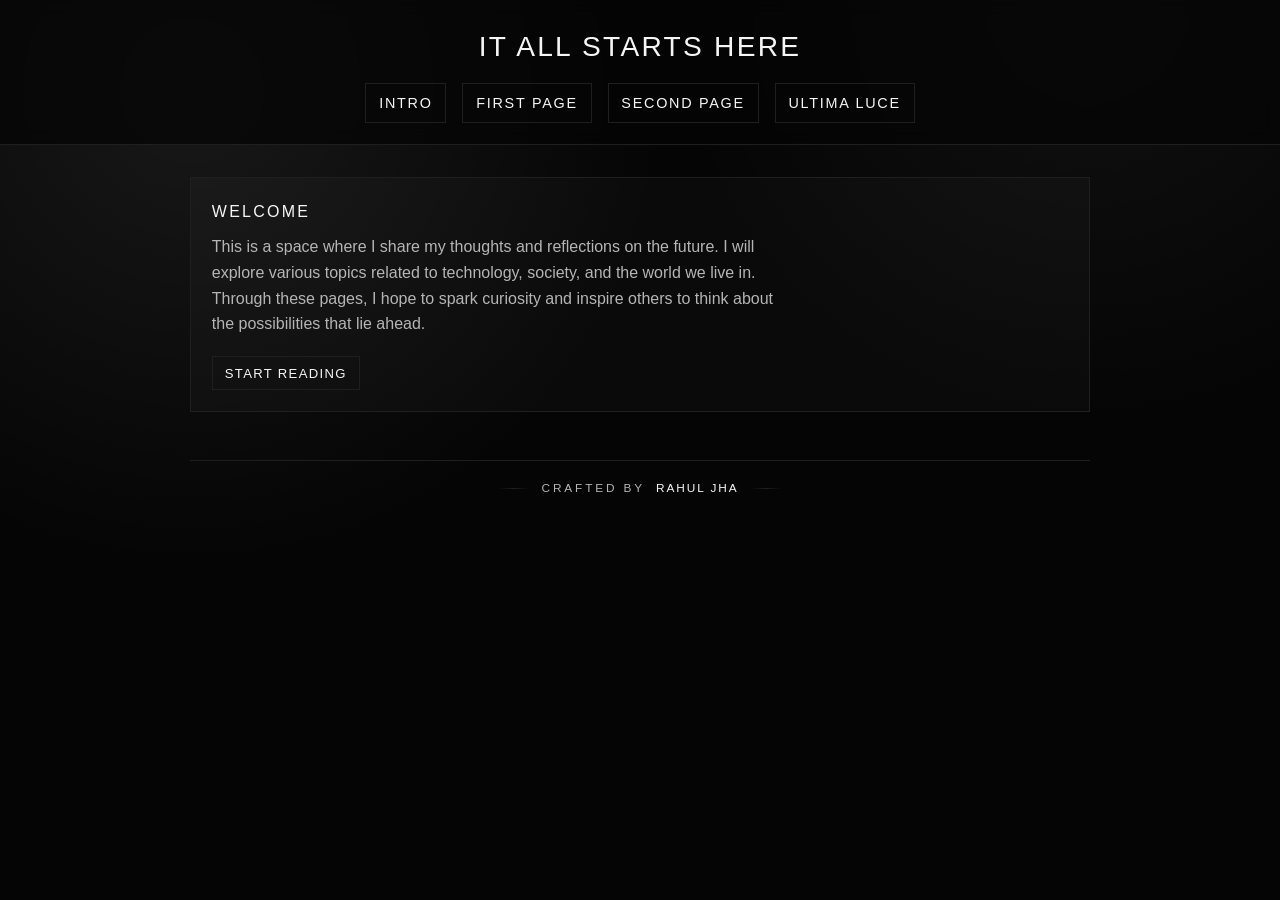
<file: index.html>
<!DOCTYPE html>
<html lang="en">
<head>
    <meta charset="UTF-8">
    <meta name="viewport" content="width=device-width, initial-scale=1.0">
    <title>Future Notes | Home</title>
    <link rel="stylesheet" href="index.css">
    <script src="script.js" defer></script>
</head>
<body>
    <header class="site-header">
        <h1>It All Starts Here</h1>
        <nav aria-label="Main navigation">
            <a href="intro.html">Intro</a>
            <a href="first-page.html">First Page</a>
            <a href="second-page.html">Second Page</a>
            <a href="ultima-luce.html">Ultima Luce</a>
        </nav>
    </header>

    <main>
        <section class="panel">
            <h2>Welcome</h2>
            <p>
                This is a space where I share my thoughts and reflections on the future. I will explore various topics related to technology, society, and the world we live in. Through these pages, I hope to spark curiosity and inspire others to think about the possibilities that lie ahead.
            </p>
            <div class="pager">
                <a href="intro.html">Start Reading</a>
            </div>
        </section>
    </main>

    <footer class="site-footer">
        <p>Crafted by <span>Rahul Jha</span></p>
    </footer>
</body>
</html>
</file>
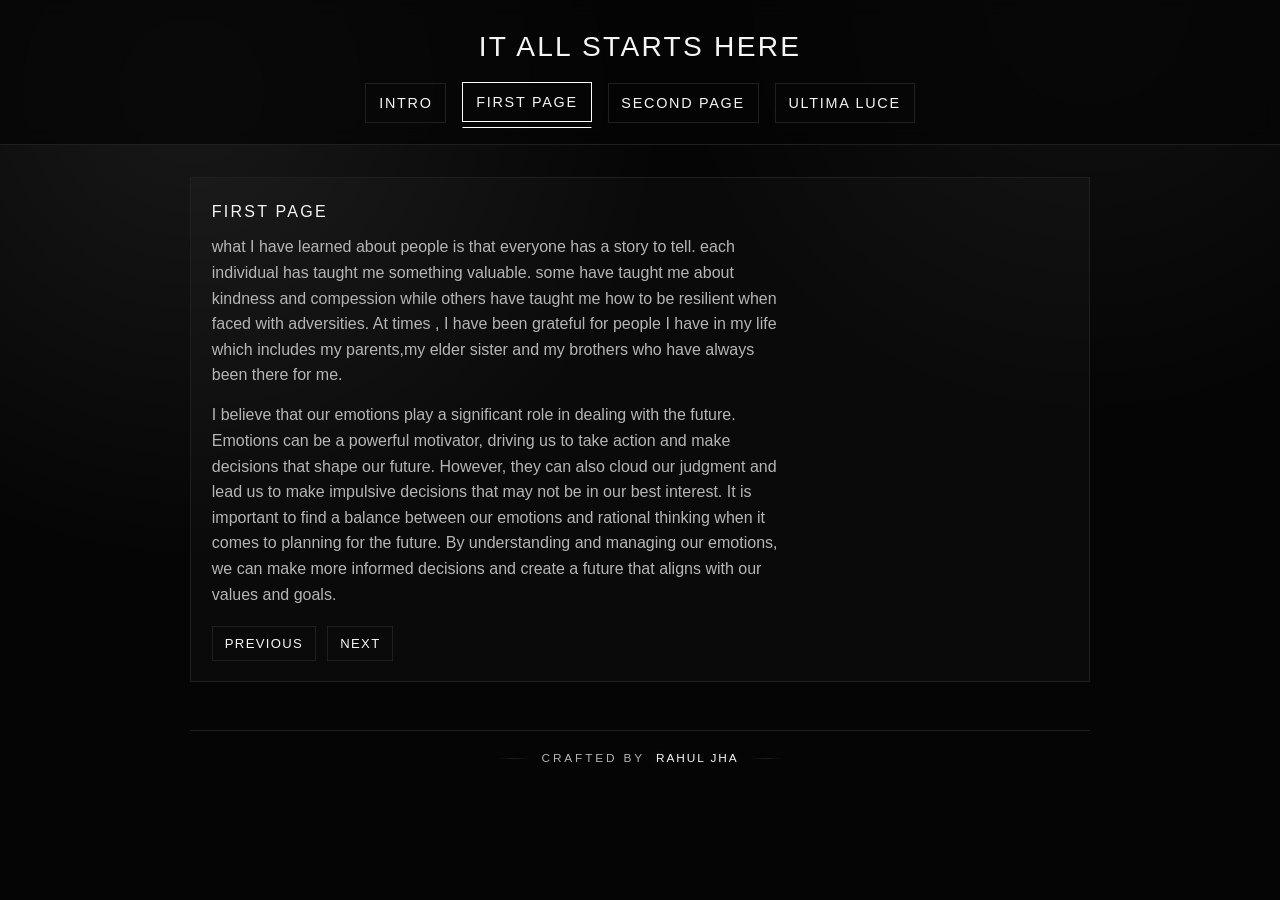
<file: first-page.html>
<!DOCTYPE html>
<html lang="en">
<head>
    <meta charset="UTF-8">
    <meta name="viewport" content="width=device-width, initial-scale=1.0">
    <title>Future Notes | First Page</title>
    <link rel="stylesheet" href="index.css">
    <script src="script.js" defer></script>
</head>
<body>
    <header class="site-header">
        <h1>It All Starts Here</h1>
        <nav aria-label="Main navigation">
            <a href="intro.html">Intro</a>
            <a href="first-page.html" class="active">First Page</a>
            <a href="second-page.html">Second Page</a>
            <a href="ultima-luce.html">Ultima Luce</a>
        </nav>
    </header>

    <main>
        <section class="panel">
            <h2>First Page</h2>
            <p>
                what I have learned about people is that everyone has a story to tell. each individual has taught me something valuable. some have taught me about kindness and compession while others have taught me how to be resilient when faced with adversities. At times , I have been grateful for people I have in my life which includes my parents,my elder sister and my brothers who have always been there for me.
            </p>
             <p>
                I believe that our emotions play a significant role in dealing with the future. Emotions can be a powerful motivator, driving us to take action and make decisions that shape our future. However, they can also cloud our judgment and lead us to make impulsive decisions that may not be in our best interest. It is important to find a balance between our emotions and rational thinking when it comes to planning for the future. By understanding and managing our emotions, we can make more informed decisions and create a future that aligns with our values and goals.
            </p>
            <div class="pager">
                <a href="intro.html">Previous</a>
                <a href="second-page.html">Next</a>
            </div>
        </section>
    </main>

    <footer class="site-footer">
        <p>Crafted by <span>Rahul Jha</span></p>
    </footer>
</body>
</html>
</file>
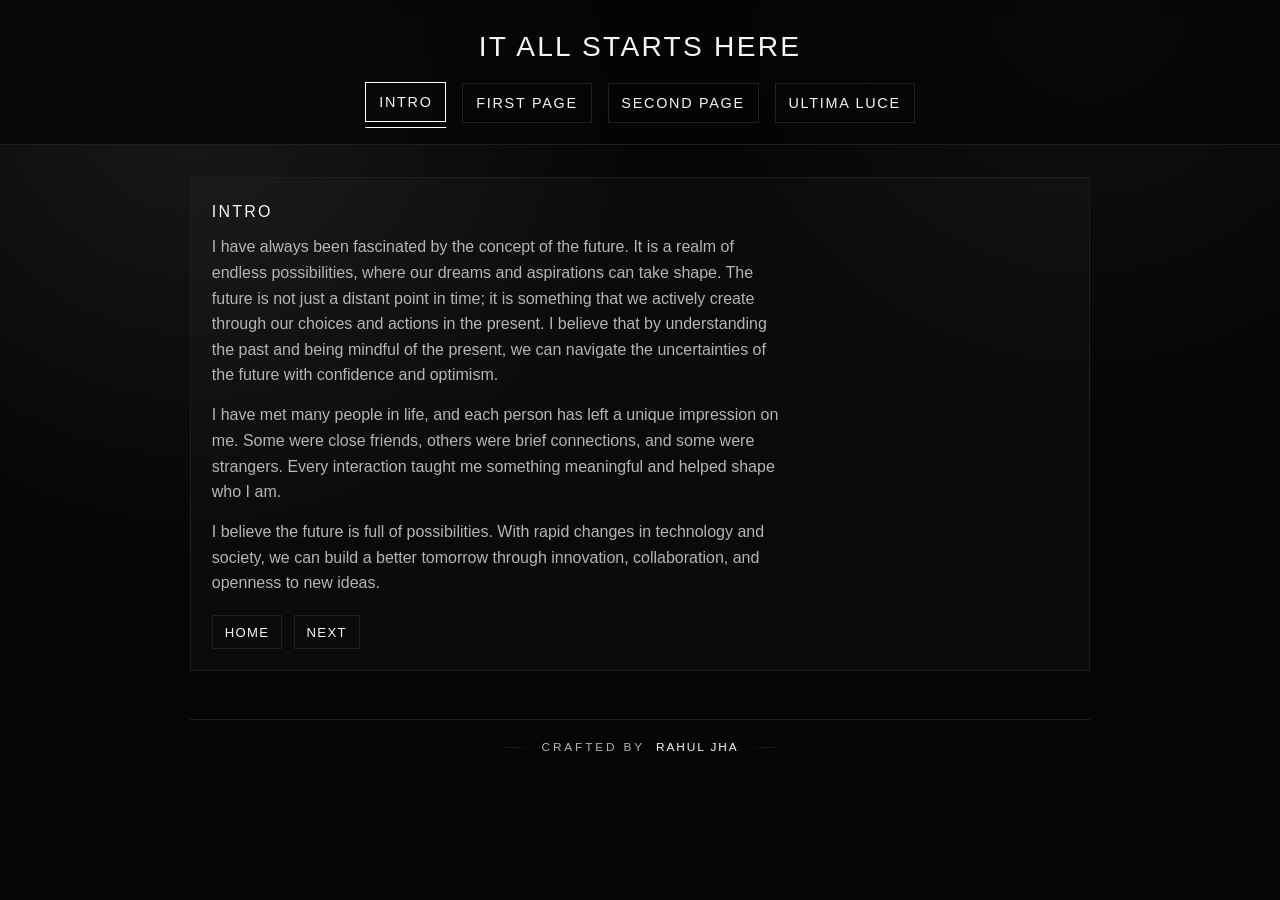
<file: intro.html>
<!DOCTYPE html>
<html lang="en">
<head>
    <meta charset="UTF-8">
    <meta name="viewport" content="width=device-width, initial-scale=1.0">
    <title>Future Notes | Intro</title>
    <link rel="stylesheet" href="index.css">
    <script src="script.js" defer></script>
</head>
<body>
    <header class="site-header">
        <h1>It All Starts Here</h1>
        <nav aria-label="Main navigation">
            <a href="intro.html" class="active">Intro</a>
            <a href="first-page.html">First Page</a>
            <a href="second-page.html">Second Page</a>
            <a href="ultima-luce.html">Ultima Luce</a>
        </nav>
    </header>

    <main>
        <section class="panel">
            <h2>Intro</h2>
                <p>
                    I have always been fascinated by the concept of the future. It is a realm of endless possibilities, where our dreams and aspirations can take shape. The future is not just a distant point in time; it is something that we actively create through our choices and actions in the present. I believe that by understanding the past and being mindful of the present, we can navigate the uncertainties of the future with confidence and optimism.
                </p>
            <p>
                I have met many people in life, and each person has left a unique impression on me. Some were
                close friends, others were brief connections, and some were strangers. Every interaction taught
                me something meaningful and helped shape who I am.
            </p>
            <p>
                I believe the future is full of possibilities. With rapid changes in technology and society, we
                can build a better tomorrow through innovation, collaboration, and openness to new ideas.
            </p>
            <div class="pager">
                <a href="index.html">Home</a>
                <a href="first-page.html">Next</a>
            </div>
        </section>
    </main>

    <footer class="site-footer">
        <p>Crafted by <span>Rahul Jha</span></p>
    </footer>
</body>
</html>
</file>
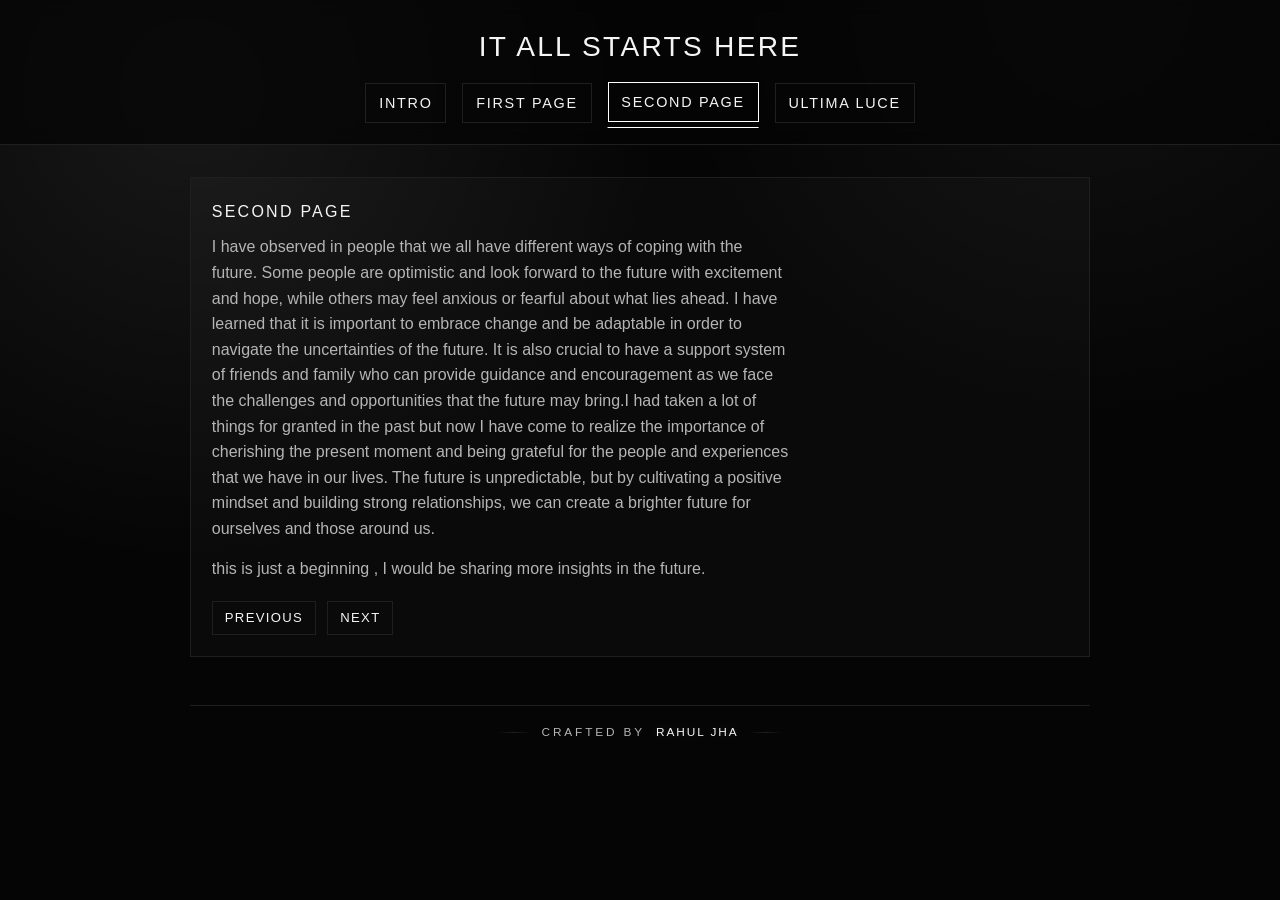
<file: second-page.html>
<!DOCTYPE html>
<html lang="en">
<head>
    <meta charset="UTF-8">
    <meta name="viewport" content="width=device-width, initial-scale=1.0">
    <title>Future Notes | Second Page</title>
    <link rel="stylesheet" href="index.css">
    <script src="script.js" defer></script>
</head>
<body>
    <header class="site-header">
        <h1>It All Starts Here</h1>
        <nav aria-label="Main navigation">
            <a href="intro.html">Intro</a>
            <a href="first-page.html">First Page</a>
            <a href="second-page.html" class="active">Second Page</a>
            <a href="ultima-luce.html">Ultima Luce</a>
        </nav>
    </header>

    <main>
        <section class="panel">
            <h2>Second Page</h2>
            <p>
             I have observed in people that we all have different ways of coping with the future. Some people are optimistic and look forward to the future with excitement and hope, while others may feel anxious or fearful about what lies ahead. I have learned that it is important to embrace change and be adaptable in order to navigate the uncertainties of the future. It is also crucial to have a support system of friends and family who can provide guidance and encouragement as we face the challenges and opportunities that the future may bring.I had taken a lot of things for granted in the past but now I have come to realize the importance of cherishing the present moment and being grateful for the people and experiences that we have in our lives. The future is unpredictable, but by cultivating a positive mindset and building strong relationships, we can create a brighter future for ourselves and those around us.
            </p>
            <p> this is just a beginning , I would be sharing more insights in the future.</p>
            <div class="pager">
                <a href="first-page.html">Previous</a>
                <a href="ultima-luce.html">Next</a>
            </div>
        </section>
    </main>

    <footer class="site-footer">
        <p>Crafted by <span>Rahul Jha</span></p>
    </footer>
</body>
</html>
</file>
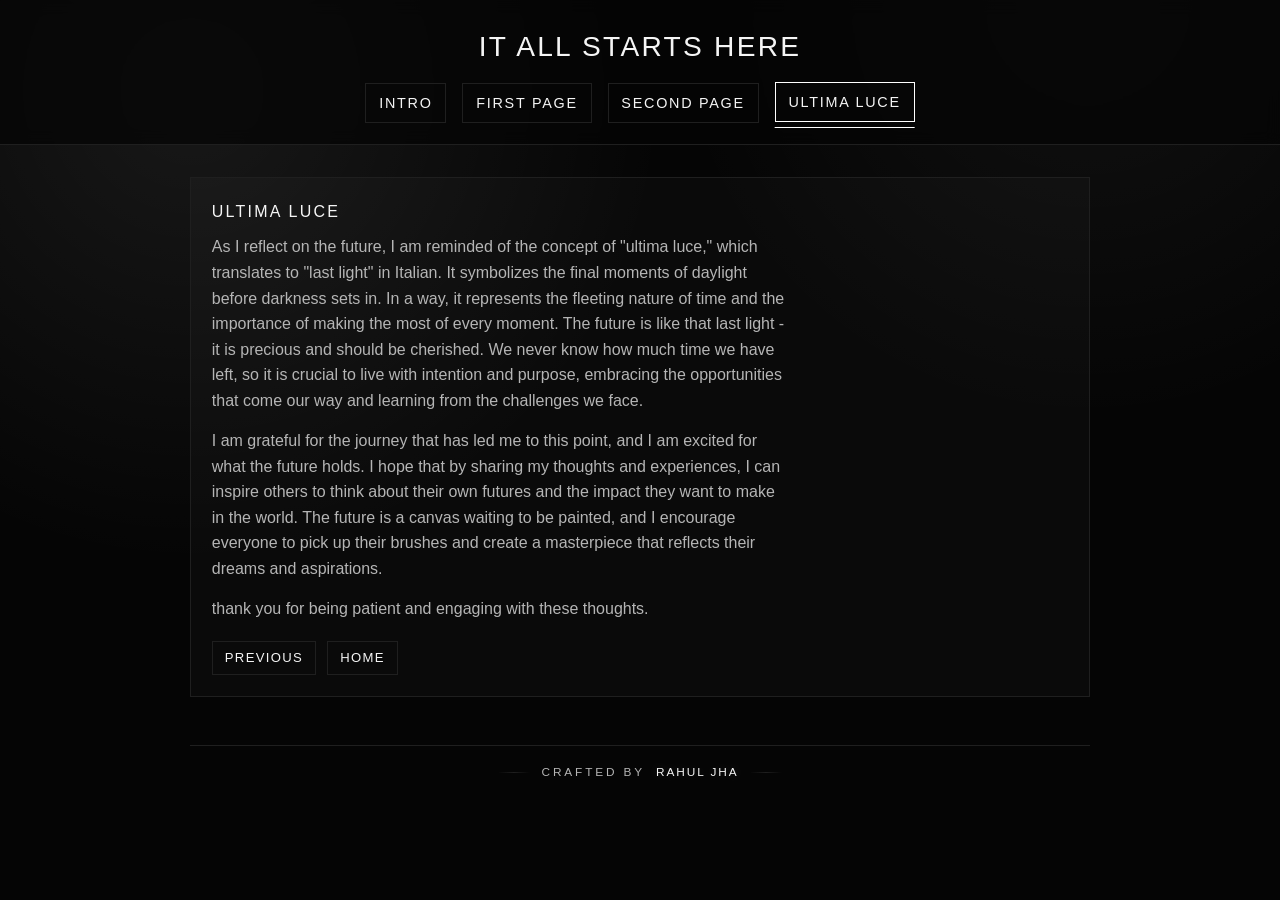
<file: ultima-luce.html>
<!DOCTYPE html>
<html lang="en">
<head>
    <meta charset="UTF-8">
    <meta name="viewport" content="width=device-width, initial-scale=1.0">
    <title>Future Notes | Ultima Luce</title>
    <link rel="stylesheet" href="index.css">
    <script src="script.js" defer></script>
</head>
<body>
    <header class="site-header">
        <h1>It All Starts Here</h1>
        <nav aria-label="Main navigation">
            <a href="intro.html">Intro</a>
            <a href="first-page.html">First Page</a>
            <a href="second-page.html">Second Page</a>
            <a href="ultima-luce.html" class="active">Ultima Luce</a>
        </nav>
    </header>

    <main>
        <section class="panel">
            <h2>Ultima Luce</h2>
            <p>
                As I reflect on the future, I am reminded of the concept of "ultima luce," which translates to "last light" in Italian. It symbolizes the final moments of daylight before darkness sets in. In a way, it represents the fleeting nature of time and the importance of making the most of every moment. The future is like that last light - it is precious and should be cherished. We never know how much time we have left, so it is crucial to live with intention and purpose, embracing the opportunities that come our way and learning from the challenges we face.
            </p>
            <p>
                I am grateful for the journey that has led me to this point, and I am excited for what the future holds. I hope that by sharing my thoughts and experiences, I can inspire others to think about their own futures and the impact they want to make in the world. The future is a canvas waiting to be painted, and I encourage everyone to pick up their brushes and create a masterpiece that reflects their dreams and aspirations.
            </p>
            <p> thank you for being patient and engaging with these thoughts.</p>
            
            <div class="pager">
                <a href="second-page.html">Previous</a>
                <a href="index.html">Home</a>
            </div>
        </section>
    </main>

    <footer class="site-footer">
        <p>Crafted by <span>Rahul Jha</span></p>
    </footer>
</body>
</html>
</file>
<file: index.css>
:root {
    --bg: #050505;
    --text: #f5f5f5;
    --muted: #b5b5b5;
    --line: #1f1f1f;
    --accent: #ffffff;
}

* {
    box-sizing: border-box;
}

html {
    background: var(--bg);
}

body {
    margin: 0;
    min-height: 100vh;
    font-family: "Space Grotesk", "Segoe UI", "Arial", sans-serif;
    color: var(--text);
    background:
        radial-gradient(circle at 15% 10%, rgba(255, 255, 255, 0.08), transparent 35%),
        radial-gradient(circle at 85% 0%, rgba(255, 255, 255, 0.05), transparent 30%),
        var(--bg);
    line-height: 1.6;
    animation: page-enter 300ms ease-out both;
}

.site-header {
    position: sticky;
    top: 0;
    backdrop-filter: blur(8px);
    background: rgba(5, 5, 5, 0.72);
    border-bottom: 1px solid var(--line);
    padding: 1.5rem 1rem 1rem;
}

.site-header h1 {
    margin: 0 0 0.9rem;
    text-align: center;
    font-size: clamp(1.5rem, 2.2vw, 2rem);
    font-weight: 500;
    letter-spacing: 0.08em;
    text-transform: uppercase;
}

nav {
    position: relative;
    display: flex;
    justify-content: center;
    gap: 1rem;
    flex-wrap: nowrap;
    padding-bottom: 0.35rem;
}

nav a {
    color: var(--text);
    text-decoration: none;
    font-size: 0.9rem;
    letter-spacing: 0.12em;
    text-transform: uppercase;
    border: 1px solid var(--line);
    padding: 0.45rem 0.8rem;
    transition: border-color 0.2s ease, transform 0.2s ease;
}

nav a:hover,
nav a:focus-visible,
nav a.active {
    border-color: var(--accent);
    transform: translateY(-1px);
}

.nav-indicator {
    position: absolute;
    left: 0;
    bottom: 0;
    width: 0;
    height: 1px;
    background: var(--accent);
    opacity: 0;
    pointer-events: none;
    transition: transform 0.26s ease, width 0.26s ease, opacity 0.18s ease;
}

main {
    width: min(900px, 92vw);
    margin: 2rem auto 3rem;
    display: grid;
    gap: 1.2rem;
}

.panel {
    border: 1px solid var(--line);
    background: rgba(255, 255, 255, 0.02);
    padding: 1.3rem;
}

.panel h2 {
    margin: 0 0 0.6rem;
    font-size: 1rem;
    font-weight: 500;
    letter-spacing: 0.14em;
    text-transform: uppercase;
}

.panel p {
    margin: 0;
    color: var(--muted);
    max-width: 65ch;
}

.panel p + p {
    margin-top: 0.9rem;
}

.pager {
    margin-top: 1.2rem;
    display: flex;
    gap: 0.7rem;
    flex-wrap: wrap;
}

.pager a {
    color: var(--text);
    text-decoration: none;
    border: 1px solid var(--line);
    padding: 0.35rem 0.75rem;
    font-size: 0.82rem;
    letter-spacing: 0.1em;
    text-transform: uppercase;
    transition: border-color 0.2s ease;
}

.pager a:hover,
.pager a:focus-visible {
    border-color: var(--accent);
}

.site-footer {
    width: min(900px, 92vw);
    margin: 0 auto 2rem;
    padding-top: 1.1rem;
    border-top: 1px solid var(--line);
}

.site-footer p {
    margin: 0;
    display: flex;
    justify-content: center;
    align-items: center;
    gap: 0.7rem;
    color: var(--muted);
    font-size: 0.74rem;
    letter-spacing: 0.24em;
    text-transform: uppercase;
}

.site-footer p::before,
.site-footer p::after {
    content: "";
    width: 32px;
    height: 1px;
    background: linear-gradient(to right, transparent, var(--line), transparent);
}

.site-footer span {
    color: var(--text);
    letter-spacing: 0.16em;
    text-shadow: 0 0 12px rgba(255, 255, 255, 0.2);
}

body.is-leaving {
    animation: page-exit 180ms ease-in both;
}

@keyframes page-enter {
    from {
        opacity: 0;
        transform: translateY(6px);
    }
    to {
        opacity: 1;
        transform: translateY(0);
    }
}

@keyframes page-exit {
    from {
        opacity: 1;
        transform: translateY(0);
    }
    to {
        opacity: 0;
        transform: translateY(4px);
    }
}

@media (prefers-reduced-motion: reduce) {
    body,
    body.is-leaving,
    nav a,
    .pager a,
    .nav-indicator {
        animation: none;
        transition: none;
        transform: none;
    }
}

@media (max-width: 520px) {
    .site-header {
        padding-top: 1.1rem;
    }

    nav {
        gap: 0.6rem;
    }

    nav a {
        font-size: 0.78rem;
        padding: 0.35rem 0.65rem;
    }

    .site-footer p {
        gap: 0.45rem;
        letter-spacing: 0.14em;
        font-size: 0.7rem;
    }

    .site-footer p::before,
    .site-footer p::after {
        width: 20px;
    }
}
</file>
